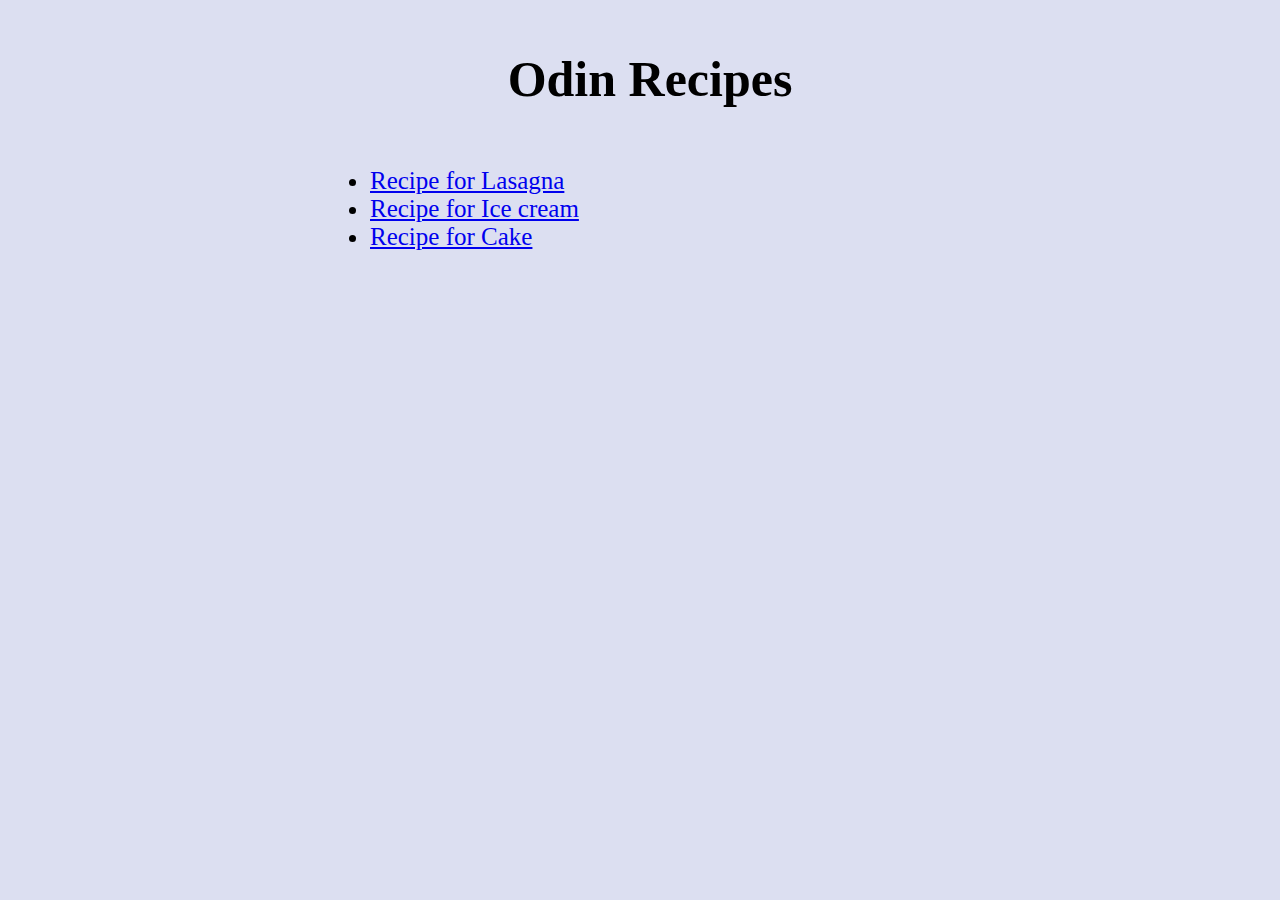
<file: index.html>
<!DOCTYPE html>
<html lang="en">
<head>
    <meta charset="UTF-8">
    <meta http-equiv="X-UA-Compatible" content="IE=edge">
    <meta name="viewport" content="width=device-width, initial-scale=1.0">
    <title>Odin Recipes</title>
    <link rel="stylesheet" href="styles.css">
</head>
<body>
    <div class="content">
        <h1>Odin Recipes</h1>
        <div class="section">
            <ul>
                <li><a href="recipes/lasagna.html">Recipe for Lasagna</a></li>
                <li><a href="recipes/ice cream.html">Recipe for Ice cream</a></li>
                <li> <a href="recipes/cake.html">Recipe for Cake</a></li>
            </ul>
        </div>
        
    </div>
</body>
</html>
</file>
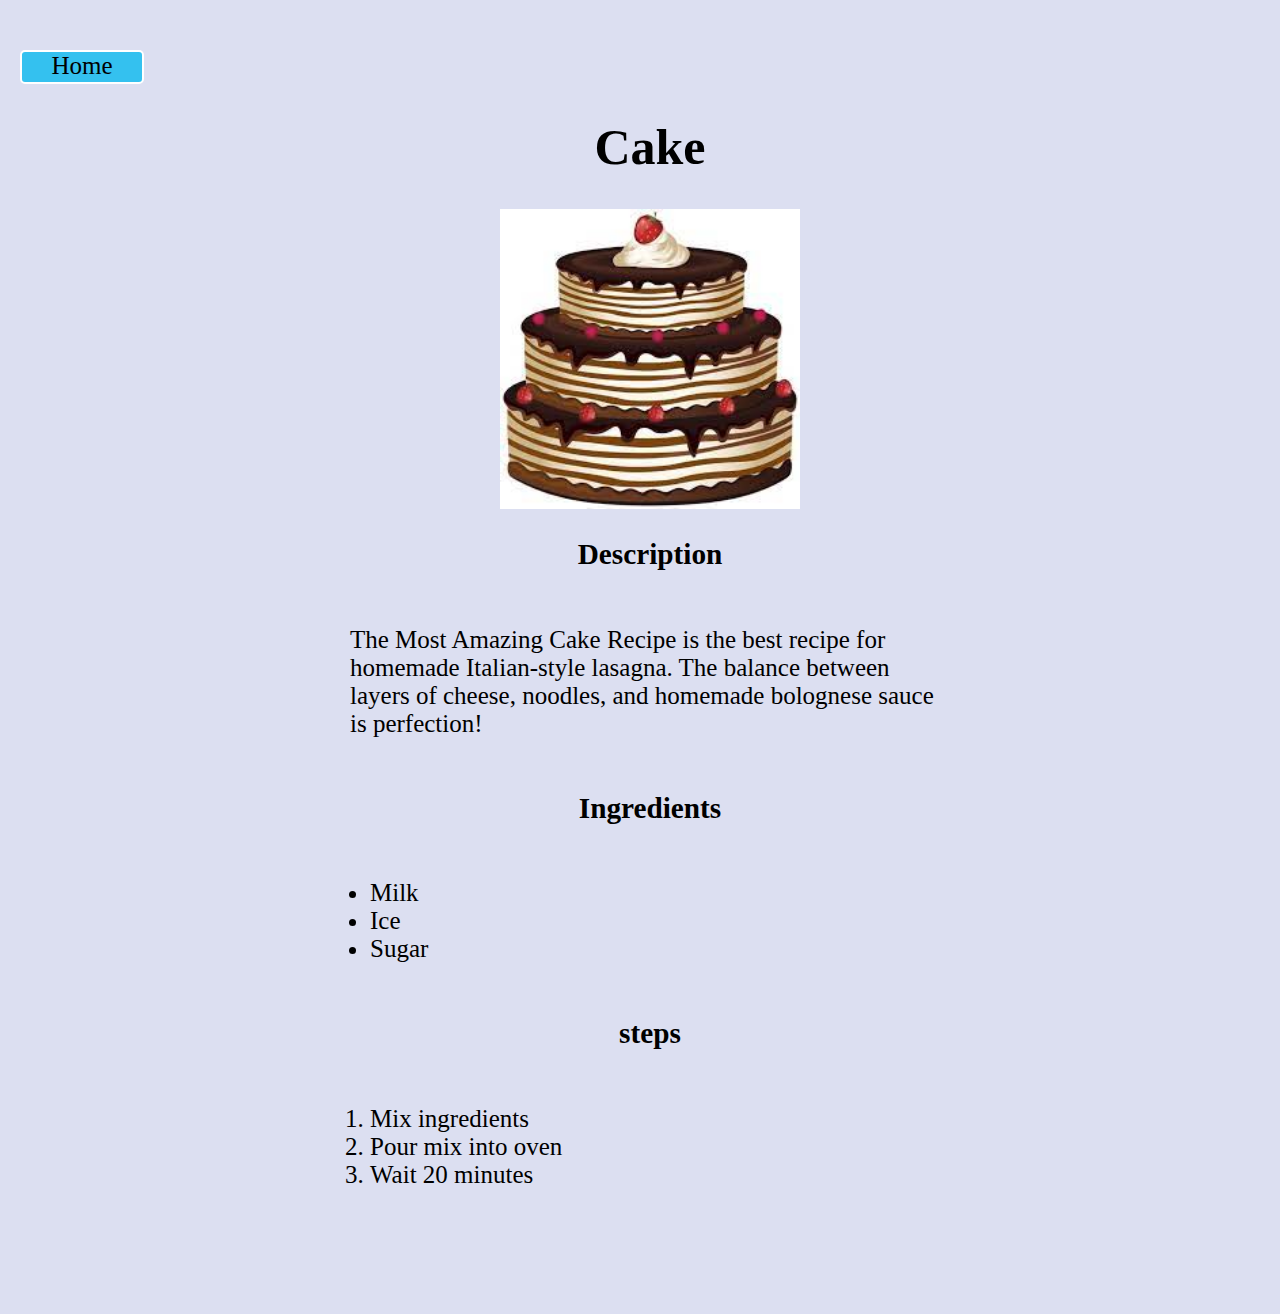
<file: recipes/cake.html>
<!DOCTYPE html>
<html lang="en">
<head>
    <meta charset="UTF-8">
    <meta http-equiv="X-UA-Compatible" content="IE=edge">
    <meta name="viewport" content="width=device-width, initial-scale=1.0">
    <title>Cake Recipes</title>
    <link rel="stylesheet" href="../styles.css">
</head>
<body>
    <div class="content">
        <div><a href="../index.html" class="btn"> Home </a></div>
        <h1>Cake</h1>
        <div class="section">
            <img src="../images/cake.jpeg" alt="Pic of Cake">
        </div>
        <h3> Description </h3>
        <div class="section">
            <p>The Most Amazing Cake Recipe is the best recipe for homemade Italian-style lasagna. The balance between layers of cheese, noodles, and homemade bolognese sauce is perfection!</p>
        </div>
        <h3>Ingredients</h3>
        <div class="section">
            <ul>
                <li>Milk</li>                
                <li>Ice</li>
                <li>Sugar</li>
            </ul>
        </div>
        <h3>steps</h3>
        <div class="section">
            <ol>
                <li>Mix ingredients </li>
                <li>Pour mix into oven </li>
                <li>Wait 20 minutes</li>
            </ol>
        </div>
    </div>
</body>
</file>
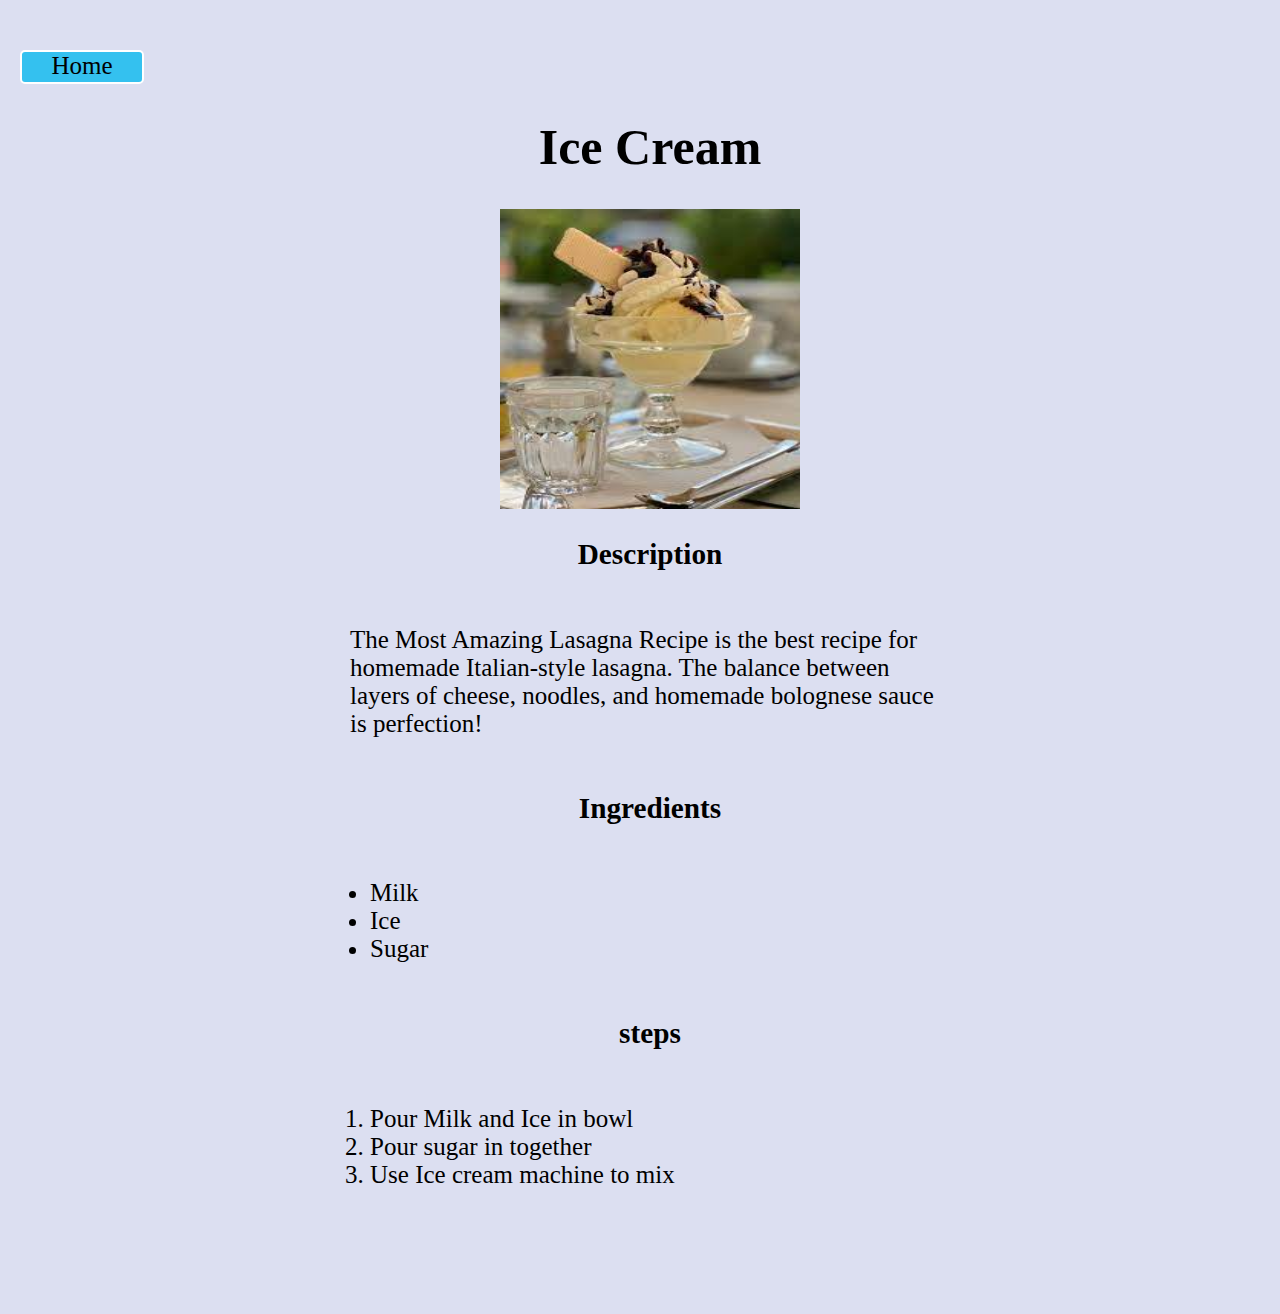
<file: recipes/ice cream.html>
<!DOCTYPE html>
<html lang="en">
<head>
    <meta charset="UTF-8">
    <meta http-equiv="X-UA-Compatible" content="IE=edge">
    <meta name="viewport" content="width=device-width, initial-scale=1.0">
    <title>Ice Cream Recipes</title>
    <link rel="stylesheet" href="../styles.css">
</head>
<body>
    <div class="content">
        <div><a href="../index.html" class="btn"> Home </a></div>
        <h1>Ice Cream</h1>
        <div class="section">
            <img src="../images/ice cream.jpeg" alt="Pic of Ice Cream">
        </div>
        <h3> Description </h3>
        <div class="section">
            <p>The Most Amazing Lasagna Recipe is the best recipe for homemade Italian-style lasagna. The balance between layers of cheese, noodles, and homemade bolognese sauce is perfection!</p>
        </div>
        <h3>Ingredients</h3>
        <div class="section">
            <ul>
                <li>Milk</li>                
                <li>Ice</li>
                <li>Sugar</li>
            </ul>
        </div>
        <h3>steps</h3>
        <div class="section">
            <ol>
                <li>Pour Milk and Ice in bowl </li>
                <li>Pour sugar in together </li>
                <li>Use Ice cream machine to mix</li>
            </ol>
        </div>
    </div>
</body>
</file>
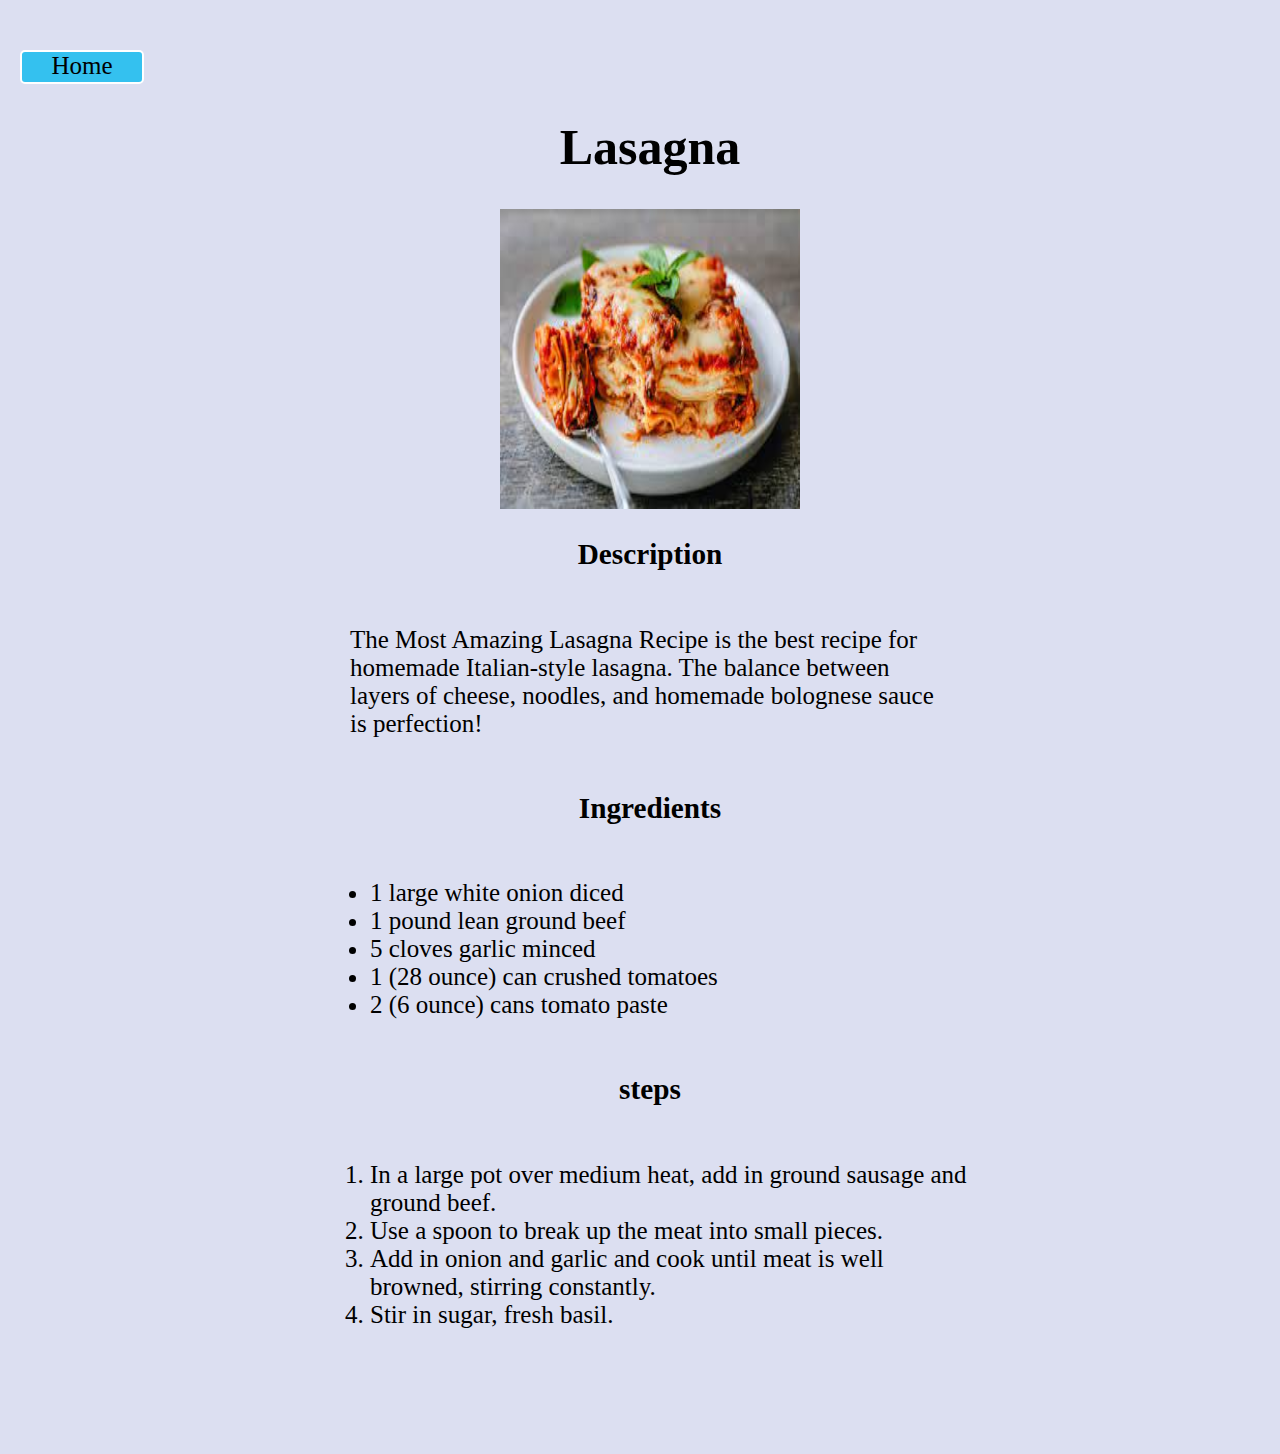
<file: recipes/lasagna.html>
<!DOCTYPE html>
<html lang="en">
<head>
    <meta charset="UTF-8">
    <meta http-equiv="X-UA-Compatible" content="IE=edge">
    <meta name="viewport" content="width=device-width, initial-scale=1.0">
    <title>Lasagna Recipes</title>
    <link rel="stylesheet" href="../styles.css">
</head>
<body>
    <div class="content">
        <div><a href="../index.html" class="btn"> Home </a></div>
        <h1>Lasagna</h1>
        <div class="section">
            <img src="../images/lasagna.jpeg" alt="Pic of Lasagna">
        </div>
        <h3> Description </h3>
        <div class="section">
            <p>The Most Amazing Lasagna Recipe is the best recipe for homemade Italian-style lasagna. The balance between layers of cheese, noodles, and homemade bolognese sauce is perfection!</p>
        </div>
        <h3>Ingredients</h3>
        <div class="section">
            <ul>
                <li>1 large white onion diced</li>                
                <li>1 pound lean ground beef</li>
                <li>5 cloves garlic minced</li>
                <li>1 (28 ounce) can crushed tomatoes</li>
                <li>2 (6 ounce) cans tomato paste</li>
            </ul>
        </div>
        <h3>steps</h3>
        <div class="section">
            <ol>
                <li>In a large pot over medium heat, add in ground sausage and ground beef. </li>
                <li> Use a spoon to break up the meat into small pieces. </li>
                <li>Add in onion and garlic and cook until meat is well browned, stirring constantly.</li>
                <li> Stir in sugar, fresh basil.</li>
            </ol>
        </div>
    </div>
</body>
</file>
<file: styles.css>
body{
    background-color: rgb(220, 223, 241);
    font-size: 25px;
    margin: 50px 0px 100px 20px ;
}
img{
    height: 300px;
    width: 300px;
}
p,ol,ul,li{
    width: 600px;
    color: black;
}
h1,
h2,
h3,
.section{
    display: flex;
    justify-content: center;
    align-items: center;
}
.btn {
    font-size: 25px;
    height: 30px;
    width: 120px;
    color: black;
    border: white 2px solid;
    display: block;
    background-color: rgb(52, 193, 239);
    text-decoration: none;
    text-align: center;
    border-radius: 5px;
}
</file>
